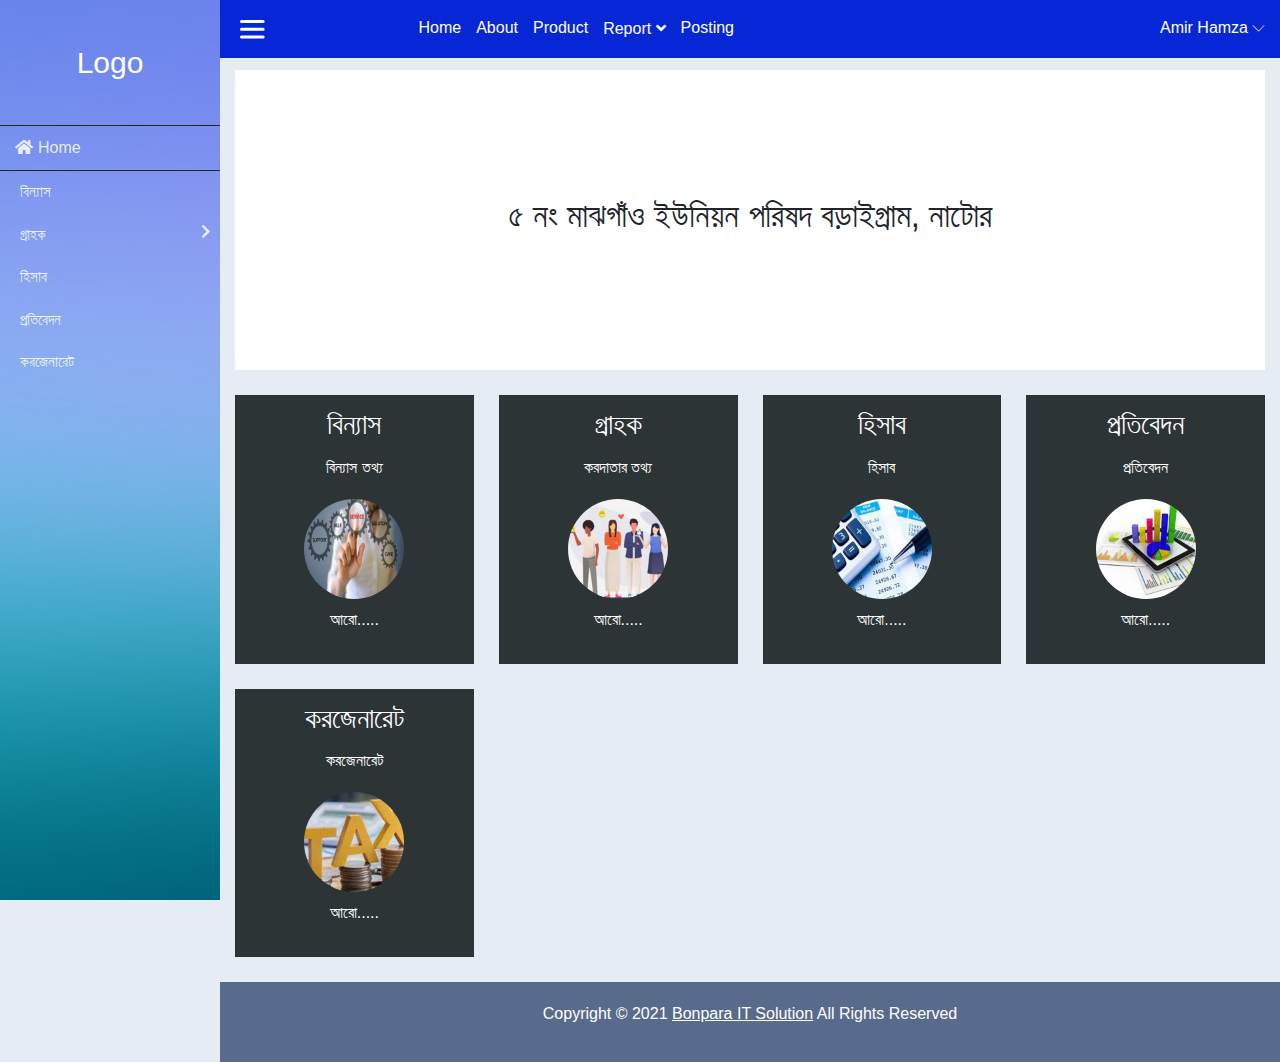
<file: index.html>
<!DOCTYPE html>
<html lang="en">
<head>
    <meta charset="UTF-8">
    <meta http-equiv="X-UA-Compatible" content="IE=edge">
    <meta name="viewport" content="width=device-width, initial-scale=1.0">
    <title>Tax App</title>
    <link rel="stylesheet" href="css/all.min.css">
    <link rel="stylesheet" href="css/fontawesome.min.css">
    <link rel="stylesheet" href="css/bootstrap.min.css">
    <script src="js/bootstrap.bundle.min.js"></script>
    <link rel="stylesheet" href="style.css">
    <link rel="stylesheet" href="css/responsive.css">
</head>
<body>
    
    <div class="main-container">
        <div class="navigation">
            <div class="logo">
                <a href="index.html">Logo</a>
            </div>
            <div class="left-sidebar">
                <div class="inner-left-sidebar">
                    <a class="home-class" href="index.html"> <i class="fas fa-home"></i>Home</a>
                </div>
                <div class="inner-left-sidebar">
                    <ul class="plr-5">
                        <li class="dropdown"><a class=" home-class font-14" href="#">বিন্যাস </a>
                          
                        </li>
                        <li class="dropdown"><a class=" home-class font-14" href="#">গ্রাহক <i class="fas fa-chevron-right"></i></a>
                            <ul class="submenu collapse">
                                <li><a class=" home-class font-14" href="customer_entry.html"> <i class="far fa-credit-card"></i>খানা প্রধানের তথ্য দিন</a></li>
                                <li><a class=" home-class font-14" href="customer_list.html"> <i class="fas fa-list"></i>খানা প্রধানের তালিকা  </a>
                                </li>
                                <li><a class=" home-class font-14" href="#"> <i class="far fa-credit-card"></i>কলেজ ও অফিসের তথ্য</a></li>
                                <li class="dropdown"><a class=" home-class font-14" href="javascript:void(0)"> <i class="far fa-credit-card"></i> অন্যান্য সদস্যের তথ্য <i class="fas fa-chevron-right"></i></a>
                                    <ul class="submenu collapse">
                                        <li><a class=" home-class font-14" href="#">amir</a></li>
                                        <li><a class=" home-class font-14" href="#">amir</a></li>
                                        <li><a class=" home-class font-14" href="#">amir</a></li>
                                        <li><a class=" home-class font-14" href="#">amir</a></li>
                                    </ul>
                                
                                </li>
                                <li><a class=" home-class font-14" href="#"> <i class="far fa-credit-card"></i> করদাতার তালিকা</a></li>
                                <li><a class=" home-class font-14" href="#"> <i class="far fa-credit-card"></i> অন্যান্য সদস্যের তালিকা</a></li>
                                <li><a class=" home-class font-14" href="#"> <i class="far fa-credit-card"></i> খানা প্রধানের তথ্য এডিট</a></li>
                                <li><a class=" home-class font-14" href="#"> <i class="far fa-credit-card"></i> সর্বশেষ হোল্ডিং</a></li>
                            </ul>
                        </li>
                        <li><a class=" home-class font-14" href="#">হিসাব </a></li>
                        <li><a class=" home-class font-14" href="#">প্রতিবেদন </a></li>
                        <li><a class=" home-class font-14" href="#">করজেনারেট </a></li>
       
                    </ul>
                    </div> <!--./inner-left-sidebar-->
                
            </div>
        </div> <!--./navigation-->
        <!-- nav start ------------------------ -->

        <nav>
            <div class="mobile-menu">
                <svg xmlns="http://www.w3.org/2000/svg" xmlns:xlink="http://www.w3.org/1999/xlink" aria-hidden="true" role="img" width="1em" height="1em" preserveAspectRatio="xMidYMid meet" viewBox="0 0 24 24">
                    <g fill="none">
                        <path d="M1 1h14M1 6h14M1 11h14" stroke="currentColor" stroke-width="2" stroke-linecap="round"/>
                    </g>
                </svg>
            </div>
            <ul>
                <li><a href="index.html">Home</a></li>
                <li><a href="#">About</a></li>
                <li><a href="#">Product</a></li>
                <li class="arrow">
                    <a href="#">Report 
                        <i class="fas fa-angle-down"></i>
                    </a>
                    </li>
                <li><a href="#">Posting</a></li>

            </ul>
            <div class="account-holder dropdown">
                <a href="#">Amir Hamza 
                    <span>
                        <!-- &#8744; -->
                        &#8735;
                    </span>
                </a>
                <ul class="dropdown-a">
                    <li><a href="#">Profile</a></li>
                    <li><a href="#">Calender</a></li>
                    <li><a href="#">CalenderMessages</a></li>
                    <li><a href="#">Account Settings</a></li>
                    <li><a href="#">Log Out</a></li>
                </ul>
            </div>
        </nav>

        <!-- nav end  ---------------------->
        <div class="inner-body-container">
        
        <!-- body section start -->
        <div class="body">
            <div class="un-banner">
                <h3>৫ নং মাঝগাঁও ইউনিয়ন পরিষদ বড়াইগ্রাম, নাটোর</h3>
            </div>
            <!-- grid item start -->
            <div class="page-inner no-page-title">

                <div class="panel-item">
                    <a href="#">
                        <div class="panel-heading">
                            <h3>বিন্যাস</h3>
                            <p>বিন্যাস তথ্য </p>
                        </div>
                        <div class="panel-img">
                            <img src="assets/images/bin.jpg" alt="">
                        </div>
                        <div class="panel-more">
                            <p>আরো.....</p>
                        </div>
                    </a>
                </div> <!--./panel-item-->
                <div class="panel-item">
                    <a href="customer.html">
                        <div class="panel-heading">
                            <h3>গ্রাহক</h3>
                            <p>করদাতার তথ্য </p>
                        </div>
                        <div class="panel-img">
                            <img src="assets/images/coustomer.jpg" alt="">
                        </div>
                        <div class="panel-more">
                            <p>আরো.....</p>
                        </div>
                    </a>
                </div> <!--./panel-item-->
                <div class="panel-item">
                    <a href="#">
                        <div class="panel-heading">
                            <h3>হিসাব</h3>
                            <p>হিসাব </p>
                        </div>
                        <div class="panel-img">
                            <img src="assets/images/hisab.jpg" alt="">
                        </div>
                        <div class="panel-more">
                            <p>আরো.....</p>
                        </div>
                    </a>
                </div> <!--./panel-item-->
                <div class="panel-item">
                    <a href="#">
                        <div class="panel-heading">
                            <h3>প্রতিবেদন</h3>
                            <p>প্রতিবেদন </p>
                        </div>
                        <div class="panel-img">
                            <img src="assets/images/report.jpg" alt="">
                        </div>
                        <div class="panel-more">
                            <p>আরো.....</p>
                        </div>
                    </a>
                </div> <!--./panel-item-->
                <div class="panel-item">
                    <a href="#">
                        <div class="panel-heading">
                            <h3>করজেনারেট</h3>
                            <p>করজেনারেট </p>
                        </div>
                        <div class="panel-img">
                            <img src="assets/images/tax.jpg" alt="">
                        </div>
                        <div class="panel-more">
                            <p>আরো.....</p>
                        </div>
                    </a>
                </div> <!--./panel-item-->
                
                    
            </div>

            <!-- grid item end -->
        </div>
        <!-- body section end -->
        <footer>
             <p>Copyright &copy; 2021 <a href="#">Bonpara IT Solution</a> All Rights Reserved</p> 
        </footer>
    </div>
    </div>

    <script src="js/script.js"></script>
</body>
</html>
</file>
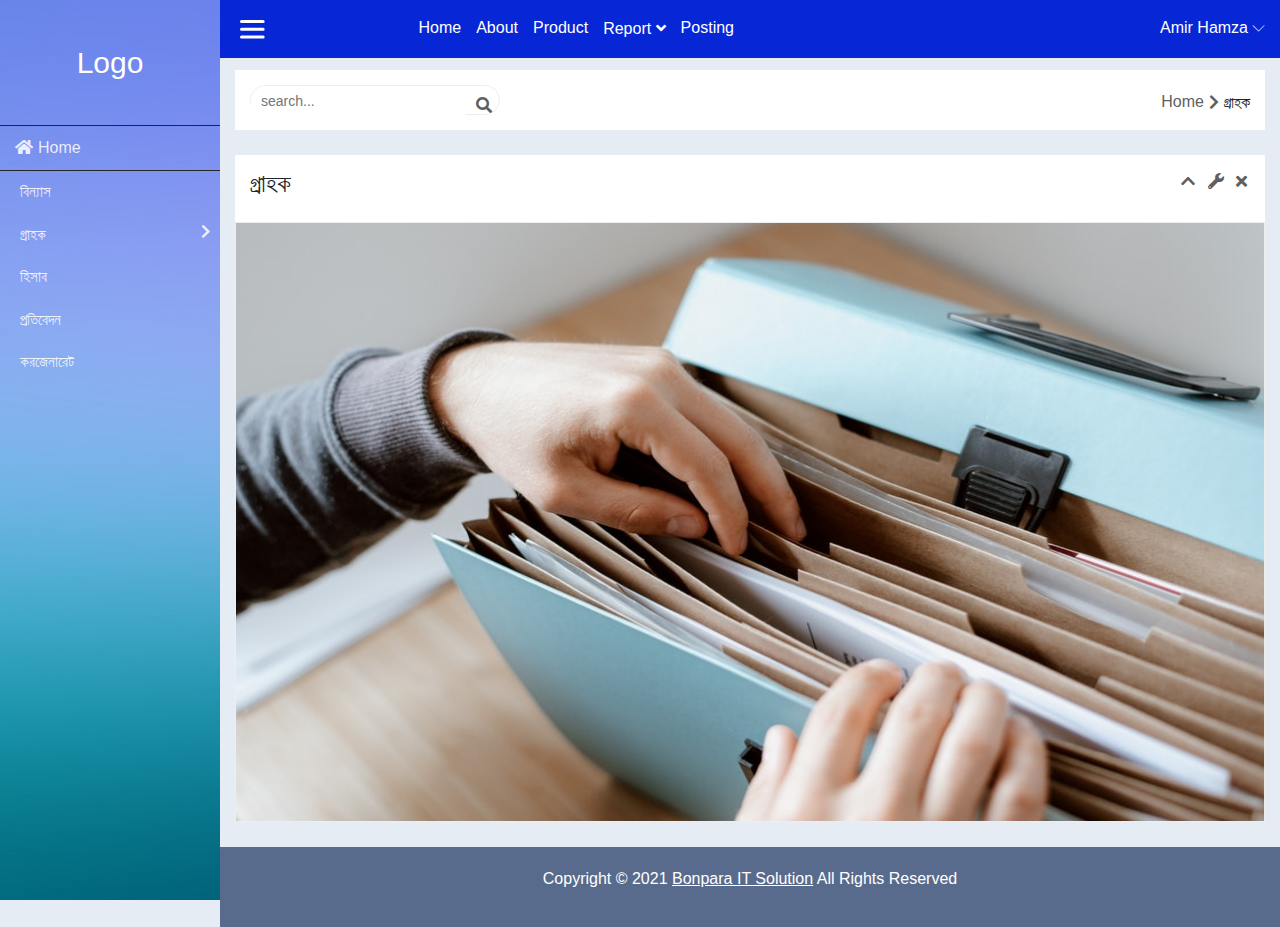
<file: customer.html>
<!DOCTYPE html>
<html lang="en">
<head>
    <meta charset="UTF-8">
    <meta http-equiv="X-UA-Compatible" content="IE=edge">
    <meta name="viewport" content="width=device-width, initial-scale=1.0">
    <title>Tax App</title>
    <link rel="stylesheet" href="css/all.min.css">
    <link rel="stylesheet" href="css/fontawesome.min.css">
    <link rel="stylesheet" href="css/bootstrap.min.css">
    <script src="js/bootstrap.bundle.min.js"></script>
    <link rel="stylesheet" href="style.css">
    <link rel="stylesheet" href="css/responsive.css">
</head>
<body>

    <div class="main-container">
        <div class="navigation">
            <div class="logo">
                <a href="index.html">Logo</a>
            </div>
            <div class="left-sidebar">
                <div class="inner-left-sidebar">
                    <a class="home-class" href="index.html"> <i class="fas fa-home"></i>Home</a>
                </div>
                <div class="inner-left-sidebar">
                    <ul class="plr-5">
                        <li class="dropdown"><a class=" home-class font-14" href="#">বিন্যাস </a>
                          
                        </li>
                        <li class="dropdown"><a class=" home-class font-14" href="#">গ্রাহক <i class="fas fa-chevron-right"></i></a>
                            <ul class="submenu collapse">
                                <li><a class=" home-class font-14" href="customer_entry.html"> <i class="far fa-credit-card"></i>খানা প্রধানের তথ্য দিন</a></li>
                                <li><a class=" home-class font-14" href="customer_list.html"> <i class="fas fa-list"></i>খানা প্রধানের তালিকা  </a>
                                </li>
                                <li><a class=" home-class font-14" href="#"> <i class="far fa-credit-card"></i>কলেজ ও অফিসের তথ্য</a></li>
                                <li class="dropdown"><a class=" home-class font-14" href="javascript:void(0)"> <i class="far fa-credit-card"></i> অন্যান্য সদস্যের তথ্য <i class="fas fa-chevron-right"></i></a>
                                    <ul class="submenu collapse">
                                        <li><a class=" home-class font-14" href="#">amir</a></li>
                                        <li><a class=" home-class font-14" href="#">amir</a></li>
                                        <li><a class=" home-class font-14" href="#">amir</a></li>
                                        <li><a class=" home-class font-14" href="#">amir</a></li>
                                    </ul>
                                
                                </li>
                                <li><a class=" home-class font-14" href="#"> <i class="far fa-credit-card"></i> করদাতার তালিকা</a></li>
                                <li><a class=" home-class font-14" href="#"> <i class="far fa-credit-card"></i> অন্যান্য সদস্যের তালিকা</a></li>
                                <li><a class=" home-class font-14" href="#"> <i class="far fa-credit-card"></i> খানা প্রধানের তথ্য এডিট</a></li>
                                <li><a class=" home-class font-14" href="#"> <i class="far fa-credit-card"></i> সর্বশেষ হোল্ডিং</a></li>
                            </ul>
                        </li>
                        <li><a class=" home-class font-14" href="#">হিসাব </a></li>
                        <li><a class=" home-class font-14" href="#">প্রতিবেদন </a></li>
                        <li><a class=" home-class font-14" href="#">করজেনারেট </a></li>
       
                    </ul>
                    </div> <!--./inner-left-sidebar-->
            
                
            </div>
        </div> <!--./navigation-->
        <!-- nav start ------------------------ -->

        <nav>
            <div class="mobile-menu">
                <svg xmlns="http://www.w3.org/2000/svg" xmlns:xlink="http://www.w3.org/1999/xlink" aria-hidden="true" role="img" width="1em" height="1em" preserveAspectRatio="xMidYMid meet" viewBox="0 0 24 24">
                    <g fill="none">
                        <path d="M1 1h14M1 6h14M1 11h14" stroke="currentColor" stroke-width="2" stroke-linecap="round"/>
                    </g>
                </svg>
            </div>
            <ul>
                <li><a href="index.html">Home</a></li>
                <li><a href="#">About</a></li>
                <li><a href="#">Product</a></li>
                <li class="arrow">
                    <a href="#">Report 
                        <i class="fas fa-angle-down"></i>
                    </a>
                    </li>
                <li><a href="#">Posting</a></li>

            </ul>
            <div class="account-holder dropdown">
                <a href="#">Amir Hamza 
                    <span>
                        <!-- &#8744; -->
                        &#8735;
                    </span>
                </a>
                <ul class="dropdown-a">
                    <li><a href="#">Profile</a></li>
                    <li><a href="#">Calender</a></li>
                    <li><a href="#">CalenderMessages</a></li>
                    <li><a href="#">Account Settings</a></li>
                    <li><a href="#">Log Out</a></li>
                </ul>
            </div>
        </nav>

        <!-- nav end  ---------------------->

        <div class="inner-body-container">
        
        <!-- body section start -->
        <div class="body">
            <div class="breadcrumb-container">
                <div class="search-bar">
                    <form>
                        <input type="search" class="search-field" placeholder="search...">
                        <button type="submit" value="Search">Search</button>
                    </form>
                </div>
                <div class="inner-breadcrumb">
                    <ul>
                        <li><a href="index.html">Home</a></li>
                        <li class="active"><a href="customer.html">গ্রাহক</a></li>
                    </ul>
                </div>
            </div> <!--./breadcrumb-container-->
            <!-- inner-customer start -->
            <div class="inner-customer">
                <div class="customer-bar">
                    <h4>গ্রাহক</h4>
                    <div class="symbol">
                        <i class="fas fa-chevron-up"></i>
                        <i class="fas fa-wrench"></i>
                        <i class="fas fa-times"></i>
                    </div>
                </div>
                <div class="content-img">
                    <img src="assets/images/pic-customer-900.jpg" alt="Content Picture">
                </div>
            </div>
            <!-- inner-customer end -->

        </div>
        <!-- body section end -->
        <footer>
             <p>Copyright &copy; 2021 <a href="#">Bonpara IT Solution</a> All Rights Reserved</p> 
        </footer>
    </div>
    </div>

    <script src="js/script.js"></script>
</body>
</html>
</file>
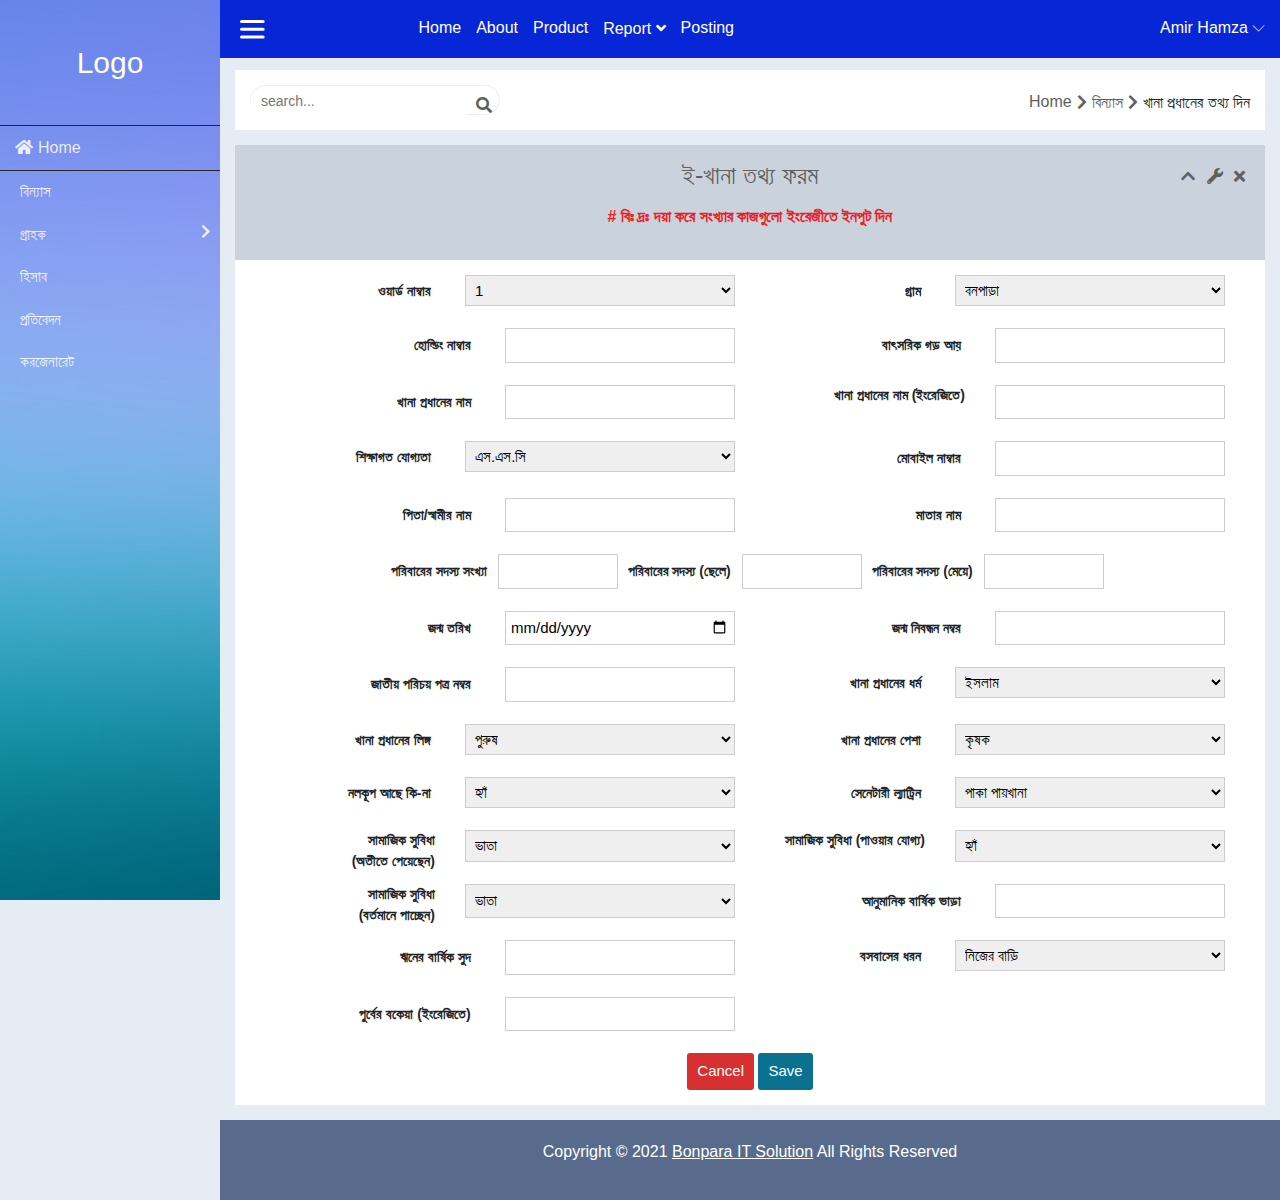
<file: customer_entry.html>
<!DOCTYPE html>
<html lang="en">
<head>
    <meta charset="UTF-8">
    <meta http-equiv="X-UA-Compatible" content="IE=edge">
    <meta name="viewport" content="width=device-width, initial-scale=1.0">
    <title>Tax App</title>
    <link rel="stylesheet" href="css/all.min.css">
    <link rel="stylesheet" href="css/fontawesome.min.css">
    <link rel="stylesheet" href="css/bootstrap.min.css">
    <script src="js/bootstrap.bundle.min.js"></script>
    <link rel="stylesheet" href="style.css">
    <link rel="stylesheet" href="css/responsive.css">
</head>
<body>

    <div class="main-container">
        <!-- left sidebar start -->
        <div class="navigation">
            <div class="logo">
                <a href="index.html">Logo</a>
            </div>
            <div class="left-sidebar">
                <div class="inner-left-sidebar">
                    <a class="home-class" href="index.html"> <i class="fas fa-home"></i>Home</a>
                </div>
                <div class="inner-left-sidebar">
                    <ul class="plr-5">
                        <li class="dropdown"><a class=" home-class font-14" href="#">বিন্যাস </a>
                          
                        </li>
                        <li class="dropdown"><a class=" home-class font-14" href="#">গ্রাহক <i class="fas fa-chevron-right"></i></a>
                            <ul class="submenu collapse">
                                <li><a class=" home-class font-14" href="customer_entry.html"> <i class="far fa-credit-card"></i>খানা প্রধানের তথ্য দিন</a></li>
                                <li><a class=" home-class font-14" href="customer_list.html"> <i class="fas fa-list"></i>খানা প্রধানের তালিকা  </a>
                                </li>
                                <li><a class=" home-class font-14" href="#"> <i class="far fa-credit-card"></i>কলেজ ও অফিসের তথ্য</a></li>
                                <li class="dropdown"><a class=" home-class font-14" href="javascript:void(0)"> <i class="far fa-credit-card"></i> অন্যান্য সদস্যের তথ্য <i class="fas fa-chevron-right"></i></a>
                                    <ul class="submenu collapse">
                                        <li><a class=" home-class font-14" href="#">amir</a></li>
                                        <li><a class=" home-class font-14" href="#">amir</a></li>
                                        <li><a class=" home-class font-14" href="#">amir</a></li>
                                        <li><a class=" home-class font-14" href="#">amir</a></li>
                                    </ul>
                                
                                </li>
                                <li><a class=" home-class font-14" href="#"> <i class="far fa-credit-card"></i> করদাতার তালিকা</a></li>
                                <li><a class=" home-class font-14" href="#"> <i class="far fa-credit-card"></i> অন্যান্য সদস্যের তালিকা</a></li>
                                <li><a class=" home-class font-14" href="#"> <i class="far fa-credit-card"></i> খানা প্রধানের তথ্য এডিট</a></li>
                                <li><a class=" home-class font-14" href="#"> <i class="far fa-credit-card"></i> সর্বশেষ হোল্ডিং</a></li>
                            </ul>
                        </li>
                        <li><a class=" home-class font-14" href="#">হিসাব </a></li>
                        <li><a class=" home-class font-14" href="#">প্রতিবেদন </a></li>
                        <li><a class=" home-class font-14" href="#">করজেনারেট </a></li>
       
                    </ul>
                    </div> <!--./inner-left-sidebar-->
            
                
            </div>
        </div> <!--./navigation-->
        <!-- left sidebar end -->

        <!-- nav start ------------------------ -->

        <nav>
            <div class="mobile-menu">
                <svg xmlns="http://www.w3.org/2000/svg" xmlns:xlink="http://www.w3.org/1999/xlink" aria-hidden="true" role="img" width="1em" height="1em" preserveAspectRatio="xMidYMid meet" viewBox="0 0 24 24">
                    <g fill="none">
                        <path d="M1 1h14M1 6h14M1 11h14" stroke="currentColor" stroke-width="2" stroke-linecap="round"/>
                    </g>
                </svg>
            </div>
            <ul>
                <li><a href="index.html">Home</a></li>
                <li><a href="#">About</a></li>
                <li><a href="#">Product</a></li>
                <li class="arrow">
                    <a href="#">Report 
                        <i class="fas fa-angle-down"></i>
                    </a>
                    </li>
                <li><a href="#">Posting</a></li>

            </ul>
            <div class="account-holder dropdown">
                <a href="#">Amir Hamza 
                    <span>
                        <!-- &#8744; -->
                        &#8735;
                    </span>
                </a>
                <ul class="dropdown-menu">
                    <li><a href="#">Profile</a></li>
                    <li><a href="#">Calender</a></li>
                    <li><a href="#">CalenderMessages</a></li>
                    <li><a href="#">Account Settings</a></li>
                    <li><a href="#">Log Out</a></li>
                </ul>
            </div>
        </nav>

        <!-- nav end  ---------------------->








        <!-- Right sidebar start  -->
        <div class="inner-body-container">
        
        <!-- body section start -->
        <div class="body">
            <div class="breadcrumb-container">
                <div class="search-bar">
                    <form>
                        <input type="search" class="search-field" placeholder="search...">
                        <button type="submit" value="Search">Search</button>
                    </form>
                </div>
                <div class="inner-breadcrumb">
                    <ul>
                        <li><a href="index.html">Home</a></li>
                        <li><a href="#">বিন্যাস</a></li>
                        <li class="active"><a href="customer_entry.html">খানা প্রধানের তথ্য দিন</a></li>
                    </ul>
                </div>
            </div> <!--./breadcrumb-container---------------------->

            <!-- inner-customer start -->
            <div class="inner-khanapro-form">
                <div class="heading-bar">
                    <div class="khana-heading">
                        <h3>ই-খানা তথ্য ফরম</h3>
                        <div class="symbol">
                            <i class="fas fa-chevron-up"></i>
                            <i class="fas fa-wrench"></i>
                            <i class="fas fa-times"></i>
                        </div>
                    </div>
                    <p style="color:#EA2027;"># বিঃ দ্রঃ দয়া করে সংখ্যার কাজগুলো ইংরেজীতে ইনপুট দিন</p>
                </div>
                <div class="e-totho-form-container">
                    <form class="t-form" action="">
                        <div class="e-totho-grid-box">
                            <div class="e-totho-grid-item">
                                <label for="">ওয়ার্ড নাম্বার </label>
                                <select id="" name="">
                                    <option value="1">1</option>
                                    <option value="2">2</option>
                                    <option value="3">3</option>
                                    <option value="4">4</option>
                                  </select>
                            </div>
                            <div class="e-totho-grid-item">
                                <label for="">গ্রাম </label>
                                <select id="" name="">
                                    <option value="বনপাড়া">বনপাড়া</option>
                                    <option value="নতুন বাজার">নতুন বাজার</option>
                                    <option value="কালিকাপুর">কালিকাপুর</option>
                                    <option value="বড়াইগ্রাম">বড়াইগ্রাম</option>
                                  </select>
                            </div>
                            <div class="e-totho-grid-item">
                                <label for="">হোল্ডিং নাম্বার</label>
                                <input type="text">
                            </div>
                            <div class="e-totho-grid-item">
                                <label for="">বাৎসরিক গড় আয়</label>
                                <input type="text">
                            </div>
                            <div class="e-totho-grid-item">
                                <label for="">খানা প্রধানের নাম</label>
                                <input type="text">
                            </div>
                            <div class="e-totho-grid-item t-twoline">
                                <label for="" >খানা প্রধানের নাম 
                                    <span>(ইংরেজিতে)</span>       
                                </label>
                                
                                <input type="text">
                            </div>
                            <div class="e-totho-grid-item">
                                <label for="">শিক্ষাগত যোগ্যতা </label>
                                <select id="" name="শিক্ষাগত যোগ্যতা" placeholder="শিক্ষাগত যোগ্যতা">
                                    <option value="বনপাড়া">এস.এস.সি</option>
                                    <option value="নতুন বাজার">এইস.এস.সি</option>
                                    <option value="কালিকাপুর">অনার্স</option>
                                  </select>
                            </div>
                            <div class="e-totho-grid-item">
                                <label for="">মোবাইল নাম্বার</label>
                                <input type="text">
                            </div>
                            <div class="e-totho-grid-item">
                                <label for="">পিতা/স্বামীর নাম</label>
                                <input type="text">
                            </div>
                            <div class="e-totho-grid-item">
                                <label for="">মাতার নাম</label>
                                <input type="text">
                            </div>
                            <div class="e-totho-grid-item gcol-3">
                                <label for="">পরিবারের সদস্য সংখ্যা</label>
                                <input type="text">
                                <label for="">পরিবারের সদস্য (ছেলে)</label>
                                <input type="text">
                                <label for="">পরিবারের সদস্য (মেয়ে)</label>
                                <input type="text">
                            </div>
                        </div>
                        <div class="e-totho-grid-box">

                            <div class="e-totho-grid-item">
                                <label for="">জন্ম তরিখ</label>
                                <input type="date">
                            </div>
                            <div class="e-totho-grid-item">
                                <label for="">জন্ম নিবন্ধন নম্বর</label>
                                <input type="text">
                            </div>
                            <div class="e-totho-grid-item">
                                <label for="">জাতীয় পরিচয় পত্র নম্বর</label>
                                <input type="text">
                            </div>
                            <div class="e-totho-grid-item">
                                <label for="">খানা প্রধানের ধর্ম </label>
                                <select id="" name="">
                                    <option value="ইসলাম">ইসলাম</option>
                                    <option value="শনাতন">শনাতন</option>
                                    <option value="খ্রিস্টান">খ্রিস্টান</option>
                                    <option value="বৌদ্ধ">বৌদ্ধ</option>
                                  </select>
                            </div>
                            <div class="e-totho-grid-item">
                                <label for="">খানা প্রধানের লিঙ্গ </label>
                                <select id="" name="">
                                    <option value="পুরুষ">পুরুষ</option>
                                    <option value="মহিলা">মহিলা</option>
                                    <option value="তৃতীয় লিঙ্গ">তৃতীয় লিঙ্গ</option>
                                  </select>
                            </div>
                            <div class="e-totho-grid-item">
                                <label for="">খানা প্রধানের পেশা </label>
                                <select id="" name="">
                                    <option value="কৃষক">কৃষক</option>
                                    <option value="ব্যবসা">ব্যবসা</option>
                                    <option value="চাকুরী">চাকুরী</option>
                                  </select>
                            </div>
                            <div class="e-totho-grid-item">
                                <label for="">নলকূপ আছে কি-না </label>
                                <select id="" name="">
                                    <option value="হ্যাঁ">হ্যাঁ</option>
                                    <option value="না">না</option>
                                  </select>
                            </div>
                            <div class="e-totho-grid-item">
                                <label for="">সেনেটারী ল্যাট্রিন </label>
                                <select id="" name="">
                                    <option value="পাকা পায়খানা">পাকা পায়খানা</option>
                                    <option value="কাঁচা পায়খানা">কাঁচা পায়খানা</option>
                                    <option value="আধাপাকা পায়খানা">আধাপাকা পায়খানা</option>
                                  </select>
                            </div>
                            <div class="e-totho-grid-item t-twoline">
                                <label for="">সামাজিক সুবিধা <br>
                                    <span>(অতীতে পেয়েছেন)</span>
                                </label>
                                
                                <select id="" name="">
                                    <option value="">ভাতা</option>
                                    <option value="">বয়স্ক ভাতা</option>
                                  </select>
                            </div>
                            <div class="e-totho-grid-item t-twoline">
                                <label for="">সামাজিক সুবিধা
                                    <span>(পাওয়ার যোগ্য)</span>
                                </label>
                                
                                <select id="" name="">
                                    <option value="">হ্যাঁ</option>
                                    <option value="">না</option>
                                  </select>
                            </div>
                            <div class="e-totho-grid-item t-twoline">
                                <label for="">সামাজিক সুবিধা <br>
                                    <span>(বর্তমানে পাচ্ছেন)</span>
                                </label>
                                
                                <select id="" name="">
                                    <option value="">ভাতা</option>
                                    <option value="">বয়স্ক ভাতা</option>
                                  </select>
                            </div>
                            <div class="e-totho-grid-item">
                                <label for="">আনুমানিক বার্ষিক ভাড়া</label>
                                <input type="text">
                            </div>
                            <div class="e-totho-grid-item">
                                <label for=""> ঋনের বার্ষিক সুদ</label>
                                <input type="text">
                            </div>
                            <div class="e-totho-grid-item">
                                <label for="">বসবাসের ধরন</label>
                                <select id="" name="">
                                    <option value="">নিজের বাড়ি</option>
                                    <option value="">বাসা বাড়ি</option>
                                  </select>
                            </div>
                            <div class="e-totho-grid-item">
                                <label for=""> পুর্বের বকেয়া (ইংরেজিতে)</label>
                                <input type="text">
                            </div>
                            
                        </div> 
                        <div class="e-submit-div">
                            <button>Cancel</button>
                            <input type="submit" value="Save">
                        </div>
                        
                    </form>
                </div>
            </div>
            <!-- inner-customer end -->

        </div>
        <!-- body section end -->
        <footer>
             <p>Copyright &copy; 2021 <a href="#">Bonpara IT Solution</a> All Rights Reserved</p> 
        </footer>
    </div>
    <!-- Right sidebar end  -->

    </div> <!--./container-->

    <script src="js/script.js"></script>
</body>
</html>
</file>
<file: style.css>
/*
Templete Name: 
Author: 
URL:
*/

/*
List Of Content




*/

:root{
    --navigation-width:220px;
    --primary-color:#5f5f5f;
    --nav-color:#006df0;
    --nav-f-color:#0727d7;
    --nav-color: #596B8C;
}

*{
    margin: 0;
    padding: 0;
    box-sizing: border-box;
}
body{
    font-family: sans-serif;
    background-color: #e6ecf3;
}
ul{
    margin-bottom: 0;
    padding-left: 0;
}
ul li{
    list-style: none;
}
a{
    text-decoration: none;
}
svg{
    vertical-align: baseline;
}
a:hover{
    color: #fff;
}

/* divided Section ================== */
.container{}
.navigation{
    width: var(--navigation-width);
    min-width: var(--navigation-width);
    max-width: var(--navigation-width);
    height: 100vh;
    overflow: auto;
    position: fixed;
    visibility: visible;
    transition: all 0.3s;
    top: 0;
    z-index: 10;
}
.inserted .navigation {
   transform: translateX(-100%);
}
.inner-body-container{
    margin-left: var(--navigation-width);
    max-width: 100%;
    transition: all 0.3s;
}
.inserted .inner-body-container{
    margin-left: 0;
}

nav{
    max-width: 100%;
    background-color: var(--nav-f-color);
    margin-left: var(--navigation-width);
    padding: 20px;
    color: #fff;
    font-weight: 500;
    display: flex;
    justify-content: space-between;
    transition: all 0.3s;
    z-index: 999;
    /* for sticky menu  */
    position: fixed;
    top: 0;
    left: 0;
    right: 0;
    line-height: 1;

}
.inserted nav {
    margin-left: 0;
 }


.body{
    max-width: 100%;
    margin-top: 70px;
}
footer{
    max-width: 100%;
    background-color: #596B8C;
    text-align: center;
    padding: 20px 0;
    color: #fff;
}
footer a{
    color: #fff;
    text-decoration: underline;
}
footer a:hover{
    color: lightsalmon;
}

/* ==========================
        nav bar 
   =========================== */
nav .mobile-menu{
    width: 100px;
    font-size: 37px;
    height: 18px;
}
nav .mobile-menu svg:hover{
    cursor: pointer;
}
nav a{
    color: #fff;
    font-size: 16px;
}
nav>ul{
    display: flex;
    width: 65%;
    justify-content: left;
    /* margin-left: 60px; */
}
nav>ul>li{
    margin-right: 15px;
}
/* dropdown-menu account ========== */
.account-holder{
    position: relative;
    width: 100px;
}
/* for right angle */
.account-holder>a>span{
    font-size: 14px;
    transform: rotate(-45deg);
    position: absolute;
    top: -5px;
    padding: 3px;
}

.account-holder .dropdown-a{
    position: absolute;
    background-color: #fff;
    top: 100%;
    right: 0;
    z-index: 1000;
    padding: 7px 0;
    margin: 30px 0 10px 0;
    border: 1px solid #e5e9ec;
    box-shadow: 0 5px 5px -5px rgb(0 0 0 / 10%);
    -webkit-box-shadow: 0 5px 5px -5px rgb(0 0 0 / 10%);
    visibility: hidden;

}
.dropdown-a li a {
    padding: 8px 15px;
    color: #5f5f5f;
    font-size: 15px;
    display: block;
    font-weight: 500;
}


.open .dropdown-a{
    visibility: visible;

}
.dropdown-a li a:hover {
    background: #f3f3f3;
    color: #262626;

}
.dropdown-a:before {
    position: absolute;
    display: inline-block!important;
    content: '';
    top: -8px;
    right: 16px;
    border-right: 8px solid transparent;
    border-bottom: 8px solid #ffffff;
    border-left: 8px solid transparent;
    z-index:1000;
}

/* ======================
        left navigation 
   =======================  */
.navigation{
    /* border-right: 2px solid rgb(112, 109, 109); */
    background-color: #006df0;
    /* background: linear-gradient(#006df04d, #006df0); */
    background-image: url(assets/images/1.png);
    background-size: 100% 100%;
    background-position: center;
    background-attachment: fixed;
    top: 0;
}
.logo{
    width: 100%;
    font-size: 30px;
    text-align: center;
    padding: 40px 20px;
    /* background-color: #f3f3f3; */
    /* background-image: url(assets/images/1.png);
    background-position: center; */
    color: #fff;
}
.logo a{
    color: #fff;
}

/* left sidebar ============= */
.inner-left-sidebar{
    border-top: 1px solid #262626;
}

.home-class{
    color: rgb(255 255 255 / 85%);
    display: block;
    padding-top: 10px;
    padding-left: 15px;
    padding-bottom: 10px;
}

.home-class:hover{
    background: rgb(255 255 255 / 18%);
    color: #fff;
}
.home-class:hover .fa-home, 
.home-class:hover .fas, 
.home-class:hover .far 
{
    color: blue;
}
.home-class .fa-home, 
.home-class .fas,
.home-class .far {
    padding-right: 5px;
}
/* ============================
    left side menu collapse 
    ============================ */

/* submenu left margin */
ul.plr-5{
    padding-left: 5px;
    padding-right: 5px;
}
i.fas.fa-chevron-right, i.fas.fa-chevron-down {
    float: right;
}
ul>li.dropdown>ul.submenu a{
    padding-left: 28px;
    font-size: 14px;
    color: #fff;
}
ul>li.dropdown>ul.submenu>li.dropdown>ul.submenu a{
    padding-left: 48px;
    font-size: 14px;
    color: #fff;
}
    

/* =============================================== */
        /* main body */
/* =============================================== */
/* banner section  */
.un-banner{
    margin: 15px;
    background-color: #fff;
    max-width: 100%;
    height: 300px;
    box-sizing: border-box;
    display: flex;
    justify-content: center;
    align-items: center;
}
.un-banner h3{
    text-align: center;
    font-size: 33px;
}

/* pannel body ============ */
.page-inner{
    margin: 25px 15px;
    max-width: 100%;
    height: auto;
    display: grid;
    grid-template-columns: 1fr 1fr 1fr 1fr;
    grid-gap: 25px;
    overflow: none
}
.page-inner .panel-item{
   background-color: #2d3436;
   text-align: center;
   padding: 10px;
}
.page-inner .panel-item h3{
    color: #fff;
    padding: 3px;
}
.page-inner .panel-item p{
    color: #fff;
    padding: 3px;
}
.panel-heading{color: #fff;}
.panel-img{
    width: 100px;
    height: 100px;
    margin: 3px auto;
}
.panel-img img{
    width: 100%;
    height: 100%;
    border-radius: 50%;
}
.panel-more{
    padding: 3px;
}
.panel-more p{
    color: #fff;
}

/* =============================
    customer page  
   =============================*/
   .breadcrumb-container{
       margin: 15px;
       padding: 15px;
       max-width: 100%;
       background-color: #fff;
       display: flex;
       justify-content: space-between;

   }
   .breadcrumb-container .search-bar{
    width: 25%;
    border: 1px solid #eee;
    border-radius: 50px;
    height: 30px;
    background-color: #fff;
   }
.breadcrumb-container .inner-breadcrumb::after{
    content: '';
    display: table;
    clear: both;
}

   /* search bar */
   .breadcrumb-container .search-bar form{
        display: flex;
        position: relative;
        width: 100%;
        border-radius: 15px;
        border-width: 1px;

   }
   .breadcrumb-container form::before{
        content: "\f002";
        font-family: "Font Awesome 5 free";
        font-weight: 900;
        color: #5f5f5f;
        display: inline-block;
        position: absolute;
        z-index: 1;
        top: 7px;
        right: 7px;
   }
   .breadcrumb-container form input[type=search]{
        padding: 5px 10px 5px 10px;
        width: 100%;
        font-size: 14px;
        border-radius: 15px;
        border-width: 1px;
        outline: 0;
        border: none;
        background-color: #fff;
   }
.breadcrumb-container form input[type=search]::-webkit-search-cancel-button{
    -webkit-appearance: none;
   }

.breadcrumb-container form button[type=submit]{
    width: 30px;
    font-size: 0;
    border: none;
    background: 0 0;
    z-index: 3;
    /* position: relative; */
    cursor: pointer;
   }

   /* breadcrumb  */
.breadcrumb-container .inner-breadcrumb ul{
    padding-top: 5px;
}

.breadcrumb-container .inner-breadcrumb ul li{
    float: left;
}
.breadcrumb-container .inner-breadcrumb ul li:hover a{
    text-decoration: underline;
}
.breadcrumb-container .inner-breadcrumb ul li a{
    color: #5f5f5f;
}
.breadcrumb-container .inner-breadcrumb ul li+li::before{
    content: "\f054";
    font-family: "Font Awesome 5 free";
    font-weight: 900;
    color: #5f5f5f;
    margin: 0 5px;
    background-color: transparent;

}
.breadcrumb-container .inner-breadcrumb ul li.active a{
    color: #262626;
}

/* inner-customer ========== */
.inner-customer{
    margin: 25px 15px 25px 15px;
    max-width: 100%;
}
.inner-customer .customer-bar{
    background-color: #fff;
    padding: 15px;
    display: flex;
    justify-content: space-between;
}
.inner-customer .content-img{
    height: 600px;
    border: 1px solid #eee;
}

/* customer bar  */
.customer-bar .symbol i.fas{
    margin-left: 2px;
    padding: 3px;
    cursor: pointer;
    color: #5f5f5f;
}
.customer-bar .symbol i.fas:hover{
    color: #262626;
}

/* img  */
.inner-customer .content-img img{
    width: 100%;
    height: 100%;
}
.font-14{
    font-size: 15px;
}

/* customer entry page ================== */
.inner-khanapro-form{
    margin: 15px;
}
.inner-khanapro-form .heading-bar{
    padding: 15px;
    background-color: #cad2db;
    text-align: center;
}
.heading-bar .khana-heading{
    position: relative;
    margin-bottom: 15px;
}

.heading-bar .khana-heading h3{
    font-size: 25px;
    color: var(--primary-color);
}

.inner-khanapro-form .khana-heading .symbol{
    position: absolute;
    top: 0;
    right: 0;
    padding: 5px;
    color: var(--primary-color);
}
.inner-khanapro-form .symbol i.fas{
    margin-left: 7px;
    cursor: pointer;
}
.inner-khanapro-form .symbol i.fas:hover{
    color: #262626;
}
.heading-bar p{
    font-weight: 600;

}

/* ====================
    E- toho form 
   ==================== */
.e-totho-form-container{
    padding: 15px;
    background-color: #fff;
    max-width: 100%;
}
.e-totho-form-container .t-form{
    max-width: 95%;
    margin: 0 auto;
}
.e-totho-form-container .t-form label{
    font-weight: 600;
    font-size: 14px;
    margin-right: 30px;
}
.e-totho-form-container .t-form input[type=text],
.e-totho-form-container .t-form input[type=date], 
.e-totho-form-container .t-form select{
    width: 230px;
    font-size: 15px;
    font-weight: 500;
    margin-bottom: 10px;
    padding: 5px;
    border: 1px solid #cecdcd;

}
.e-totho-form-container .t-form select{
    width: 270px;
}
.e-totho-form-container .t-form input[type=text]:focus {
    outline: none;
}
.e-totho-grid-box{
    display: grid;
    grid-template-columns: 1fr 1fr;
    justify-items: end;
}
.e-totho-grid-item{
    margin-bottom: 12px;
}
.e-totho-grid-item:nth-child(odd){
    margin-right: 15px;
}
.col-5{
    max-width: 50%;
}
.t-twoline{
    display: flex;
    text-align: right;
}
.e-totho-grid-item.gcol-3{
    grid-column: 1/-1;
    margin-right: 0;
    justify-self: center;
}
.e-totho-form-container .t-form .gcol-3 input[type=text]
{
    width: 120px;
    margin-right: 5px;
}
.e-totho-form-container .t-form .gcol-3 label
{
    margin-right: 7px;
}
/* submit & button  */
.e-submit-div{text-align: center;}
.e-submit-div button,
.e-submit-div input[type=submit]
{
    padding: 7px 10px;
    background-color: #0a718f;
    border: none;
    outline: none;
    color: #fff;
    font-size: 15px;
    border-radius: 3px;
    cursor: pointer;
    transition:all 0.3s;
}
.e-submit-div button{
    background-color:#d63031;
}
.e-submit-div button:hover{
    background-color:#da1919;
}
.e-submit-div input[type=submit]:hover{
    background-color: #095d77;
}

/* customer list page =========== */
.btn{
    width: 100px;
    padding: 7px 10px;
    background-color: #0a718f;
    border: none;
    outline: none;
    color: #fff;
    font-size: 15px;
    border-radius: 3px;
    cursor: pointer;
    transition:all 0.3s;
}
.btn:hover{
    background-color: #095d77;
}
.inner-customer .customer-bar.bg-gray{
    background-color: #cad2db;
}
.customer-search-bar{
    background-color:#fff;
    padding-bottom: 5px;
}
.customer-search-bar form{
    max-width: 85%;
    margin: 0 auto;
    
}
.customer-search-bar ul{
    display: flex;
    
}
.customer-search-bar ul li{
    display: flex;
    flex-direction: column;
    width: 25%;
    max-width: 25%;
    margin: 10px;
}
.customer-search-bar ul li select{
    width: 100%;
    padding: 5px;
}
.customer-search-bar ul li label{
    margin-bottom: 3px;
    padding: 5px;
}
.customer-search-bar ul li input[type=submit]{
    margin-top: 32px;
    margin-left: 10px;
}

/* customer search result section */
.customer-search-result{}
.customer-search-result form{
    background-color: #fff;
    padding: 5px;
}
.customer-search-result form table{
    border-collapse: collapse;
    width: 100%;
}
.customer-search-result form table tr:nth-child(even)
{
    background-color: #f2f2f2;
}
.customer-search-result form table tr:hover
{
    background-color: #ddd;
}

.customer-search-result form table th{
    border: 1px solid #ddd;
    padding: 3px;
    padding-top: 12px;
    padding-bottom: 12px;
    background-color: #0a718f;
}
.customer-search-result form table td{
    border: 1px solid #ddd;
    padding: 3px;
    padding-top: 5px;
    padding-bottom: 5px;
}

/* edit, add photo, delete btn */
.btn-e, .btn-a, .btn-d{
    width: 100px;
    padding: 4px 7px;
    background-color: #334268;
    border: none;
    outline: none;
    color: #fff;
    font-size: 14px;
    border-radius: 2px;
    cursor: pointer;
    transition:all 0.3s;
}
.btn-e:hover, .btn-a:hover, .btn-d:hover{
    background-color: #4c6e9d;
}
</file>
<file: css/responsive.css>
/* Responsive File All Page */


/* // `lg` applies to medium devices (tablets, less than 992px) */
@media (max-width: 991.98px) {
    nav{
        margin-left: 0;
        top: 0;
        width: 100%;
        position: fixed;
    }
    .navigation {
        transform: translateX(-100%);
        margin-top: 70px;
     }
    .inner-body-container{
        margin-left: 0;
        margin-top: 70px;
    }
    .sidebar-enable .navigation {
        transform: translateX(0);
     }
    .breadcrumb-container .search-bar{
        width: 200px;
     }


}

/* // `lg` applies to medium devices (tablets, less than 992px) */
@media (max-width: 950.98px){
    .e-totho-form-container .t-form {
        max-width: 100%;
    }
   .e-totho-grid-box {
       grid-template-columns: 1fr;
       justify-items: center;
   }
   .e-totho-form-container .t-form .gcol-3 input[type=text]{
       display: block;
   }
}


/* // `md` applies to small devices (landscape phones, less than 768px) */
@media (max-width: 767.98px) {

   .page-inner{
       grid-template-columns: 1fr 1fr 1fr;
   }
   .inner-customer .content-img{
       height: 400px;
   }

}

/* // `sm` applies to x-small devices (portrait phones, less than 576px) */
@media (max-width: 575.98px) {
    .page-inner{
        grid-template-columns: 1fr 1fr;
    }
    nav>ul{
        display: none;
    }
    .inner-customer .content-img{
        height: 300px;
    }
    .breadcrumb-container{
        flex-direction: column;
    }
    .breadcrumb-container .search-bar{
        width: 100%;
     }
     .breadcrumb-container .inner-breadcrumb ul{
         display: inline-block;
         margin-top: 5px;
     }
}

/* // `sm` applies to x-small devices (portrait phones, less than 375px) */
@media (max-width: 375px) {
    .page-inner{
        grid-template-columns:1fr;
    }
    
}
</file>
